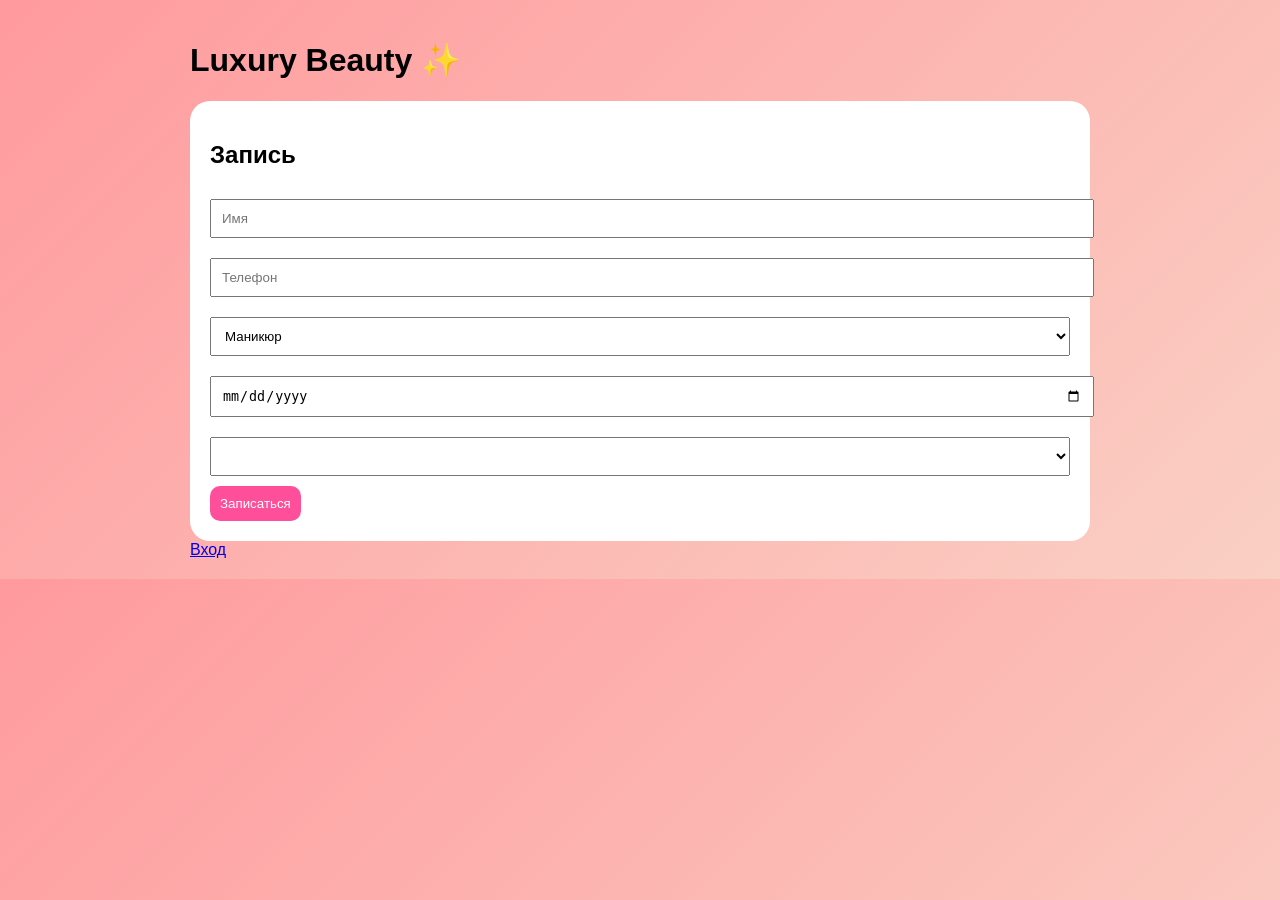
<file: index.html>
<!DOCTYPE html>
<html>
<head>
<link rel="stylesheet" href="/static/style.css">
<script defer src="/static/script.js"></script>
</head>
<body>

<div class="container">
    <h1>Luxury Beauty ✨</h1>

    <div class="box">
        <h2>Запись</h2>

        <form action="/book" method="POST">
            <input name="name" placeholder="Имя" required>
            <input name="phone" placeholder="Телефон" required>

            <select name="service">
                <option>Маникюр</option>
                <option>Педикюр</option>
                <option>Ресницы</option>
            </select>

            <input type="date" id="date" name="date" required>

            <select id="time" name="time"></select>

            <button>Записаться</button>
        </form>
    </div>

    <a href="/login">Вход</a>
</div>

</body>
</html>
</file>
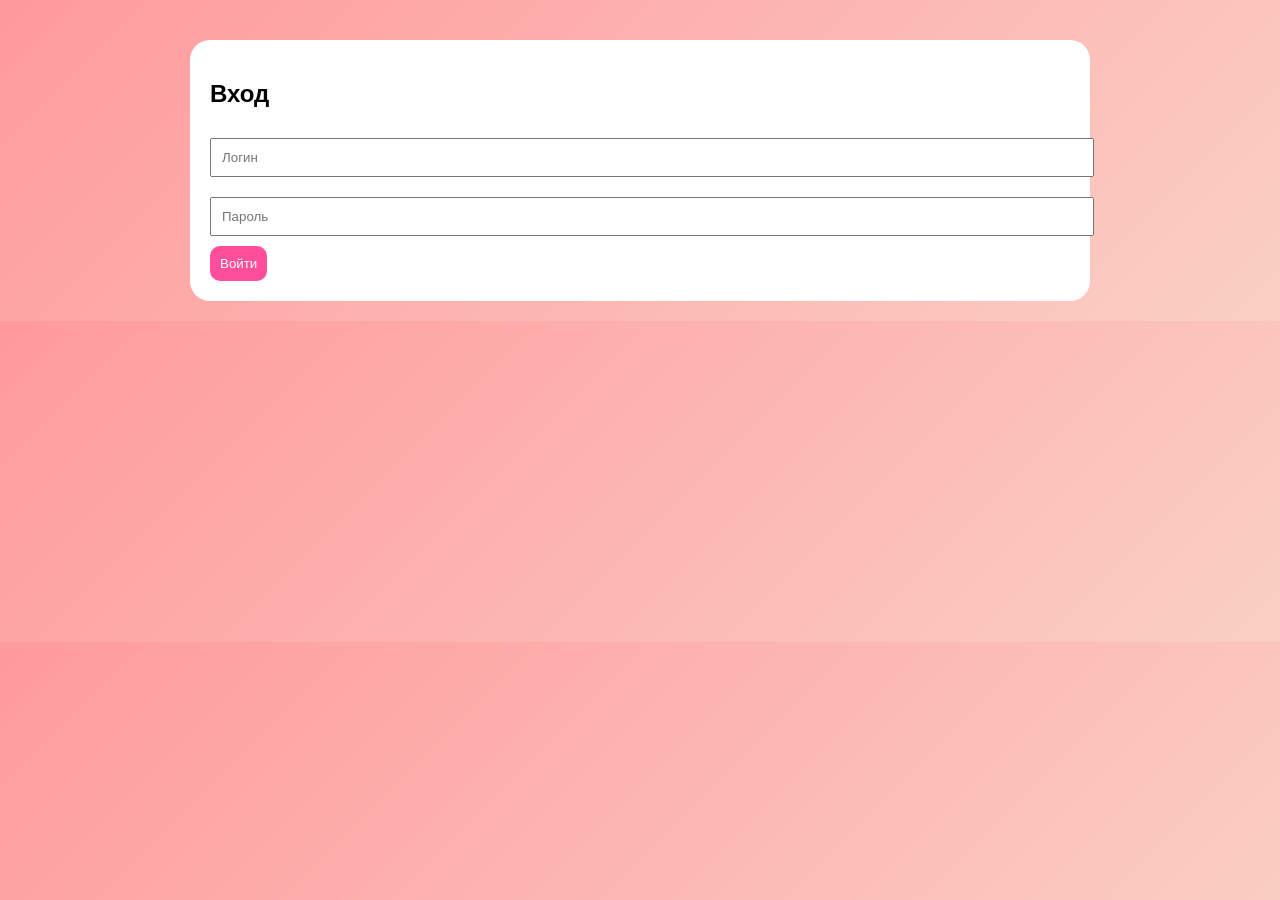
<file: templates/login.html>
<!DOCTYPE html>
<html>
<head>
<link rel="stylesheet" href="/static/style.css">
</head>
<body>
<div class="container">
    <div class="box">
        <h2>Вход</h2>
        <form method="POST">
            <input name="username" placeholder="Логин">
            <input name="password" type="password" placeholder="Пароль">
            <button>Войти</button>
        </form>
    </div>
</div>
</body>
</html>
</file>
<file: static/style.css>
body {
    font-family: Arial;
    margin: 0;
    background: linear-gradient(135deg, #ff9a9e, #fad0c4);
}
.container {
    max-width: 900px;
    margin: auto;
    padding: 20px;
}
.box {
    background: white;
    padding: 20px;
    border-radius: 20px;
    margin-top: 20px;
}
input, select {
    width: 100%;
    padding: 10px;
    margin: 10px 0;
}
button {
    padding: 10px;
    background: #ff4f9a;
    color: white;
    border: none;
    border-radius: 10px;
}
</file>
